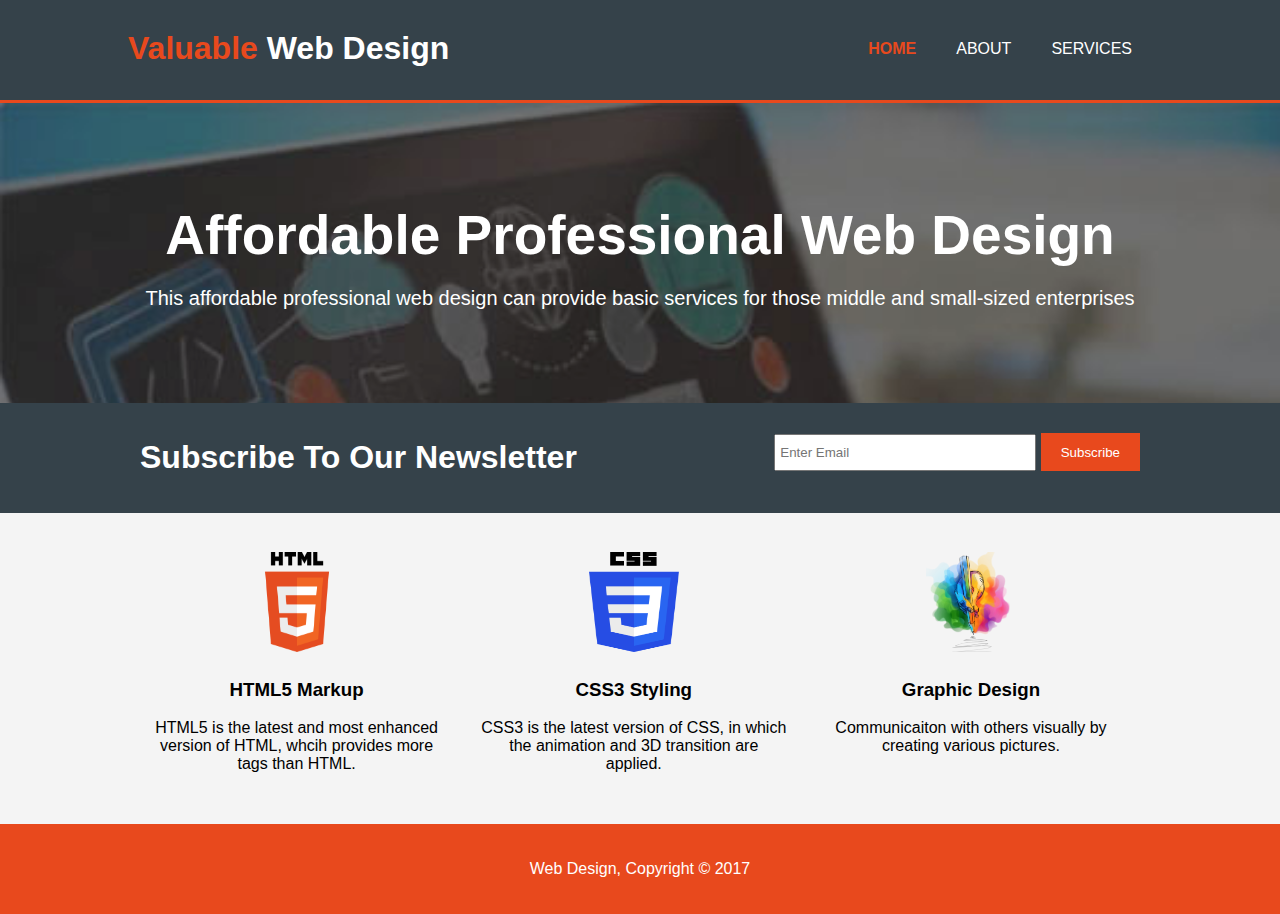
<file: index.html>
<!DOCTYPE html>
<html>
    <head>
        <meta charset="utf-8"/>
        <meta name="viewport" content="width-device-width">
        <meta name="description" content="Affordable and professional web design">
        <meta name="keywords" content="web design, affordable web design">
        <meta name="author" content="Brad Traversy">
        <title>New Web Design | Welcome</title>
        <link rel="stylesheet" href="style.css">


    </head>

    <body>
        <header>
            <div class="container">
                <div id="branding">
                    <h1><span class="highlight">Valuable</span> Web Design</h1>
                </div>
            
            
                <nav>
                    <ul>   
                        <li ><span class="current"><a href="index.html">Home</a></span></li>
                        <li><a href="about.html">About</a></li>
                        <li><a href="services.html">services</a></li>
                    </ul>
                </nav>
            </div>
        </header>

        <section id="showcase" >
            <div class="container">
                <h1>Affordable Professional Web Design</h1>
                <p>This affordable professional web design can provide basic services for those middle and 
                    small-sized enterprises
                </p>
            </div>
        </section>

        <section id="newsletter">
            <div class="container">
                <h1>Subscribe To Our Newsletter</h1>
                <form>
                    <input type="email" placeholder="Enter Email">
                    <button type="submit" class="button_1">Subscribe</button>

                </form>
            </div>            
        </section>

        <section id="boxes">
            <div class="container">
                <div class="box">
                    <img src="html5.png">
                    <h3>HTML5 Markup</h3>
                    <p>HTML5 is the latest and most enhanced version of HTML, 
                        whcih provides more tags than HTML.</p>
                </div>

                <div class="box">
                    <img src="CSS3.png">
                    <h3>CSS3 Styling</h3>
                    <p>CSS3 is the latest version of CSS,
                         in which the animation and 3D transition are applied.</p>
                </div>

                <div class="box">
                    <img src="Design Graphics1.png">
                    <h3>Graphic Design</h3>
                    <p>Communicaiton with others visually by creating various pictures.</p>
                </div>


            </div>
        </section>

        <footer>
            <p> Web Design, Copyright &copy; 2017</p>

        </footer>
    </body>

</html>
</file>
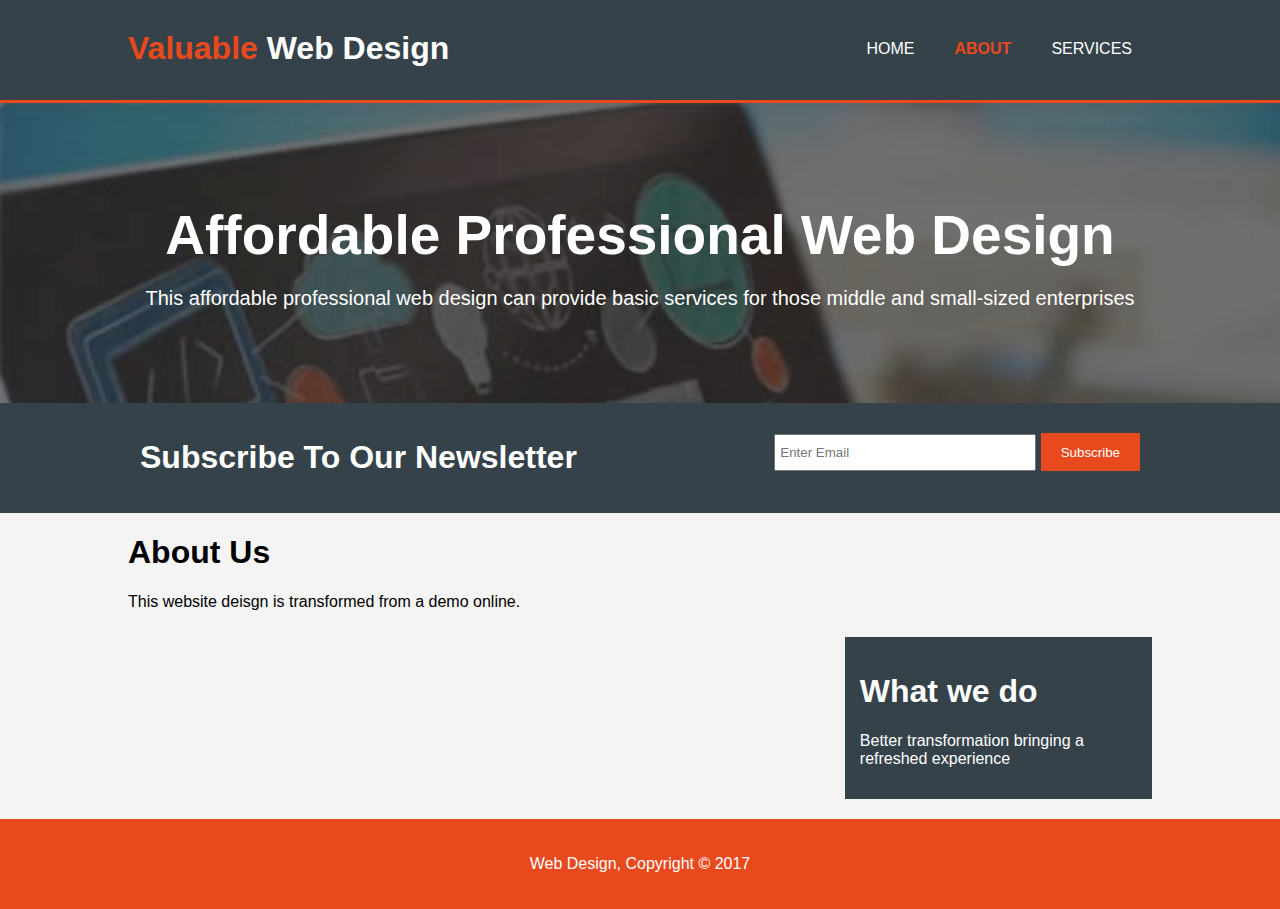
<file: about.html>
<!DOCTYPE html>
<html>
    <head>
        <meta charset="utf-8"/>
        <meta name="viewport" content="width-device-width">
        <meta name="description" content="Affordable and professional web design">
        <meta name="keywords" content="web design, affordable web design">
        <meta name="author" content="Brad Traversy">
        <title>Valuable Web Design | About</title>
        <link rel="stylesheet" href="style.css">


    </head>

    <body>
        <header>
            <div class="container">
                <div id="branding">
                    <h1><span class="highlight">Valuable</span> Web Design</h1>
                </div>
            
            
                <nav>
                    <ul>   
                        <li ><a href="index.html">Home</a></li>
                        <li><span class="current"><a href="about.html">About</a></span></li>
                        <li><a href="services.html">services</a></li>
                    </ul>
                </nav>
            </div>
        </header>

        <section id="showcase" >
            <div class="container">
                <h1>Affordable Professional Web Design</h1>
                <p>This affordable professional web design can provide basic services for those middle and 
                    small-sized enterprises
                </p>
            </div>
        </section>

        <section id="newsletter">
            <div class="container">
                <h1>Subscribe To Our Newsletter</h1>
                <form>
                    <input type="email" placeholder="Enter Email">
                    <button type="submit" class="button_1">Subscribe</button>

                </form>
            </div>            
        </section>

        <section id="main">
            <div class="container">
                <article id="main-col">   
                    <h1 class="page-title">About Us</h1>
                    <p>This website deisgn is transformed from a demo online. </p>
                </article>

                <aside id="sidebar">
                    <div class="dark">
                        <h1>What we do</h1>
                        <p>Better transformation bringing a refreshed experience</p>
                    </div>
                </aside>
            </div>
        </section>

        <footer>
            <p> Web Design, Copyright &copy; 2017</p>

        </footer>
    </body>

</html>
</file>
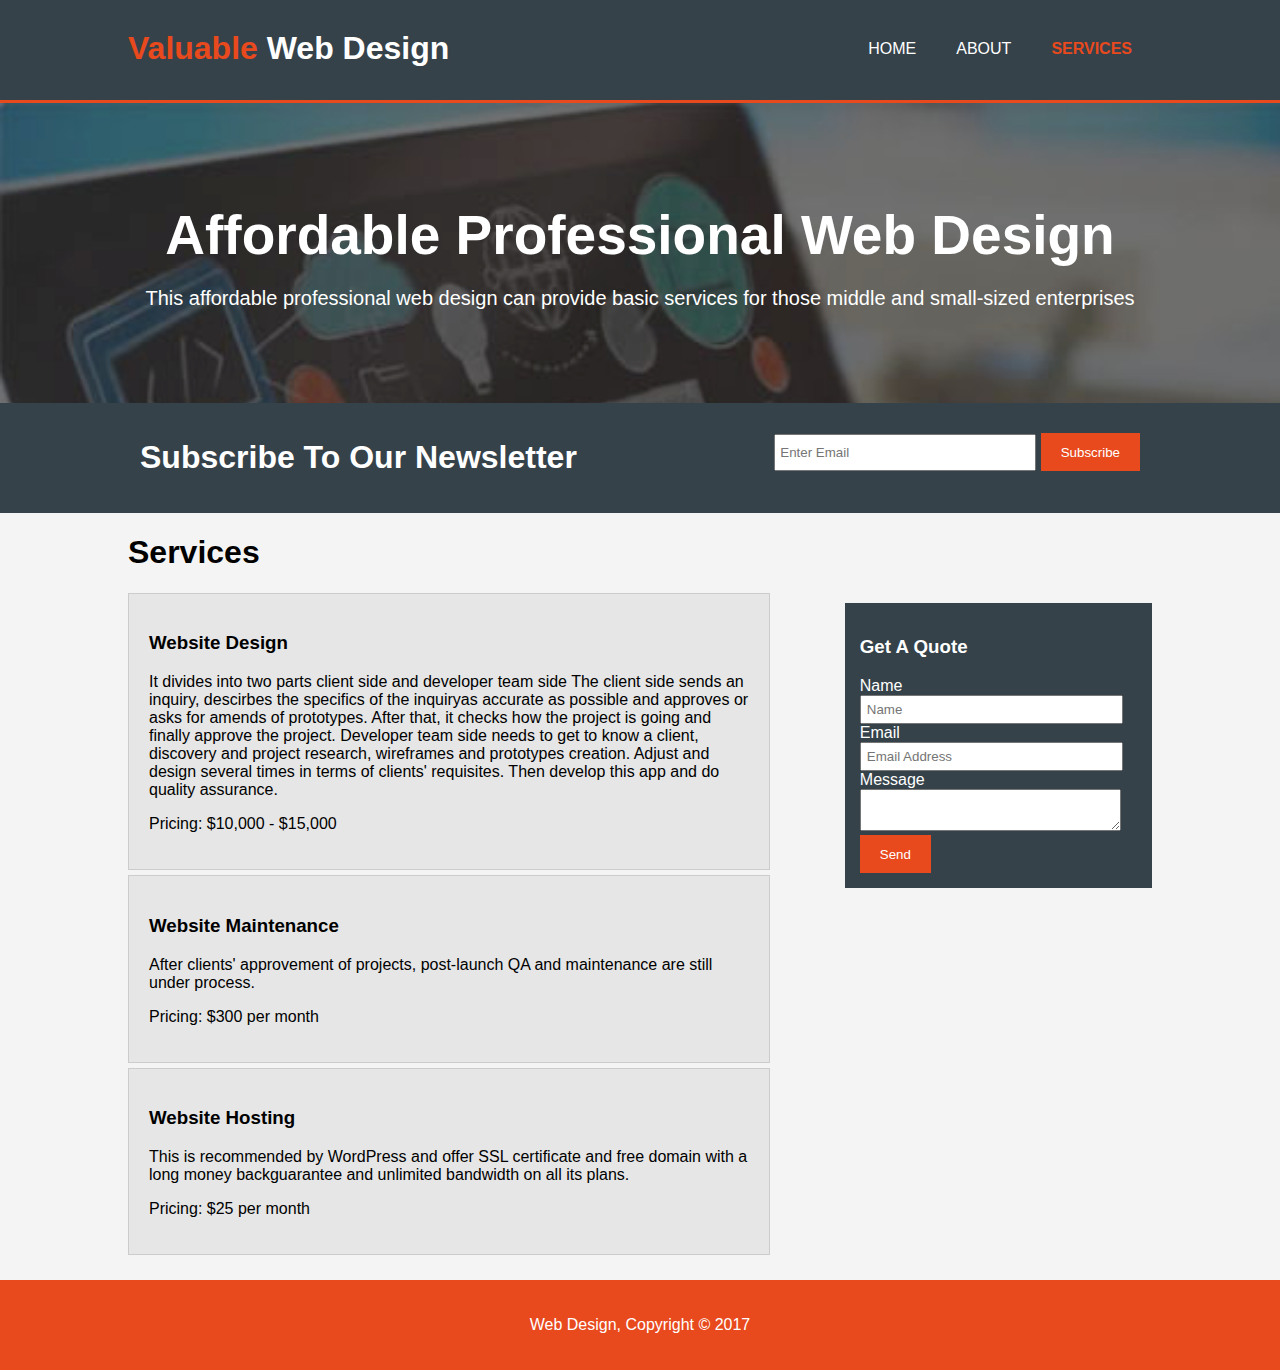
<file: services.html>
<!DOCTYPE html>
<html>
    <head>
        <meta charset="utf-8"/>
        <meta name="viewport" content="width-device-width">
        <meta name="description" content="Affordable and professional web design">
        <meta name="keywords" content="web design, affordable web design">
        <meta name="author" content="Brad Traversy">
        <title>Valuable Web Design | Services</title>
        <link rel="stylesheet" href="style.css">


    </head>

    <body>
        <header>
            <div class="container">
                <div id="branding">
                    <h1><span class="highlight">Valuable</span> Web Design</h1>
                </div>
            
            
                <nav>
                    <ul>   
                        <li ><a href="index.html">Home</a></li>
                        <li><a href="about.html">About</a></li>
                        <li><span class="current"><a href="services.html">services</a></span></li>
                    </ul>
                </nav>
            </div>
        </header>

        <section id="showcase" >
            <div class="container">
                <h1>Affordable Professional Web Design</h1>
                <p>This affordable professional web design can provide basic services for those middle and 
                    small-sized enterprises
                </p>
            </div>
        </section>

        <section id="newsletter">
            <div class="container">
                <h1>Subscribe To Our Newsletter</h1>
                <form>
                    <input type="email" placeholder="Enter Email">
                    <button type="submit" class="button_1">Subscribe</button>

                </form>
            </div>            
        </section>

        <section id="main">
            <div class="container">

                
                <article id="main-col">   
                    <h1 class="page-title">Services</h1>
                    <aside id="sidebar">
                        <div class="dark">
                            <h3>Get A Quote</h3>
                            <form class="quote">
                                <div>
                                    <label>Name</label><br>
                                    <input type="text" placeholder="Name">
                                </div>
    
                                <div>
                                    <label>Email</label><br>
                                    <input type="email" placeholder="Email Address">
                                </div>
    
                                <div>
                                    <label>Message</label><br>
                                    <textarea  ></textarea>
                                </div>
                                <button class="button_1" type="submit">Send</button>
                            </form>
                        </div>
                    </aside>
                    <ul id="services">
                        <li>
                            <h3>Website Design</h3>
                            <p>It divides into two parts client side and developer team side
                                The client side sends an inquiry, descirbes the specifics of the 
                                inquiryas accurate as possible and approves or asks for amends of 
                                prototypes. After that, it checks how the project is going and finally
                                approve the project.
                               Developer team side needs to get to know a client, discovery and project research,
                               wireframes and prototypes creation. Adjust and design several times
                               in terms of clients' requisites. Then develop this app and do quality assurance. 
                            </p>
                            <p>Pricing: $10,000 - $15,000</p>
                        </li>

                        <li>
                            <h3>Website Maintenance</h3>
                                <p>After clients' 
                                    approvement of projects, post-launch QA 
                                    and maintenance are still under process. </p>

                                <p>Pricing: $300 per month</p>
                        </li>

                        <li>
                            <h3>Website Hosting</h3>
                            <P>This is recommended by WordPress and offer SSL certificate and 
                                free domain with a long money backguarantee and unlimited bandwidth on all its plans.
                            </P>
                            <p>Pricing: $25 per month</p>
                        </li>
                    </ul>
                </article>


            </div>
        </section>

        <footer>
            <p> Web Design, Copyright &copy; 2017</p>

        </footer>
    </body>

</html>
</file>
<file: style.css>
body {
  font-family: Arial, Helvetica, sans-serif;
  padding: 0;
  margin: 0;
  background-color: #f4f4f4;
}

/*Global*/
.container {
  width: 80%;
  margin: auto;
  overflow: hidden;
}

ul {
  margin: 0;
  padding: 0;
}

.button_1 {
  height: 38px;
  background: #e8491d;
  border: 0;
  padding-left: 20px;
  padding-right: 20px;
  color: #ffffff;
}

/* Header*/
header {
  background: #35424a;
  color: #ffffff;
  padding-top: 30px;
  min-height: 70px;
  border-bottom: #e8491d 3px solid;
}

header a {
  color: #ffffff;
  text-decoration: none;
  text-transform: uppercase;
  font-size: 16px;
}

header li {
  float: left;
  display: inline;
  padding: 0 20px 0 20px;
}

header #branding {
  float: left;
}

header #branding h1 {
  margin: 0;
}

header nav {
  float: right;
  margin-top: 10px;
}

header .highlight,
header .current a {
  color: #e8491d;
  font-weight: bold;
}

header a:hover {
  color: #cccccc;
  font-weight: bold;
}

/* Showcase */
#showcase {
  min-height: 300px;

  background: url("showcase4.jpg") no-repeat;
  background-size: 1400px;
  text-align: center;
  color: #ffffff;
}

#showcase h1 {
  margin-top: 100px;
  font-size: 55px;
  margin-bottom: 10px;
}

#showcase p {
  font-size: 20px;
}

/*newsletter*/
#newsletter {
  padding: 15px;
  color: #ffffff;
  background: #35424a;
}

#newsletter h1 {
  float: left;
}

#newsletter form {
  float: right;
  margin-top: 15px;
}

#newsletter input[type="email"] {
  padding: 4px;
  height: 25px;
  width: 250px;
}

/*boxes*/
#boxes {
  margin-top: 20px;
}

#boxes .box {
  float: left;
  text-align: center;
  width: 30%;
  padding: 15px;
}

#boxes .box img {
  padding: 4px;
  height: 100px;
  width: 90px;
}

footer {
  padding: 20px;
  margin-top: 20px;
  color: #ffffff;
  background-color: #e8491d;
  text-align: center;
}

aside#sidebar {
  float: right;
  width: 30%;
  margin-top: 10px;
}

aside#sidebar .quote input,
aside#sidebar .quote textarea {
  width: 90%;
  padding: 5px;
}

#article main-col {
  float: left;
  width: 65%;
}

.dark {
  padding: 15px;
  background: #35424a;
  color: #ffffff;
}

ul#services li {
  list-style: none;
  padding: 20px;
  border: #cccccc solid 1px;
  margin-bottom: 5px;
  background-color: #e6e6e6;
  width: 600px;
}

/*media query*/
@media (max-width: 768px) {
  header #branding,
  header nav,
  header nav li,
  #newsletter h1,
  #newsletter form,
  #boxes .box,
  article#main-col,
  aside#sidebar {
    float: none;
    text-align: center;
    width: 100%;
  }

  ul#services li {
    float: none;
    text-align: center;
    width: 90%;
  }

  header {
    padding-bottom: 20px;
  }

  #showcase h1 {
    margin-top: 40px;
  }

  #newsletter .button_1,
  .quote .button_1 {
    display: block;
    width: 100%;
  }

  #newsletter form input[type="email"],
  .quote input,
  .quote textarea {
    width: 100%;
    margin-bottom: 5px;
  }
}
</file>
